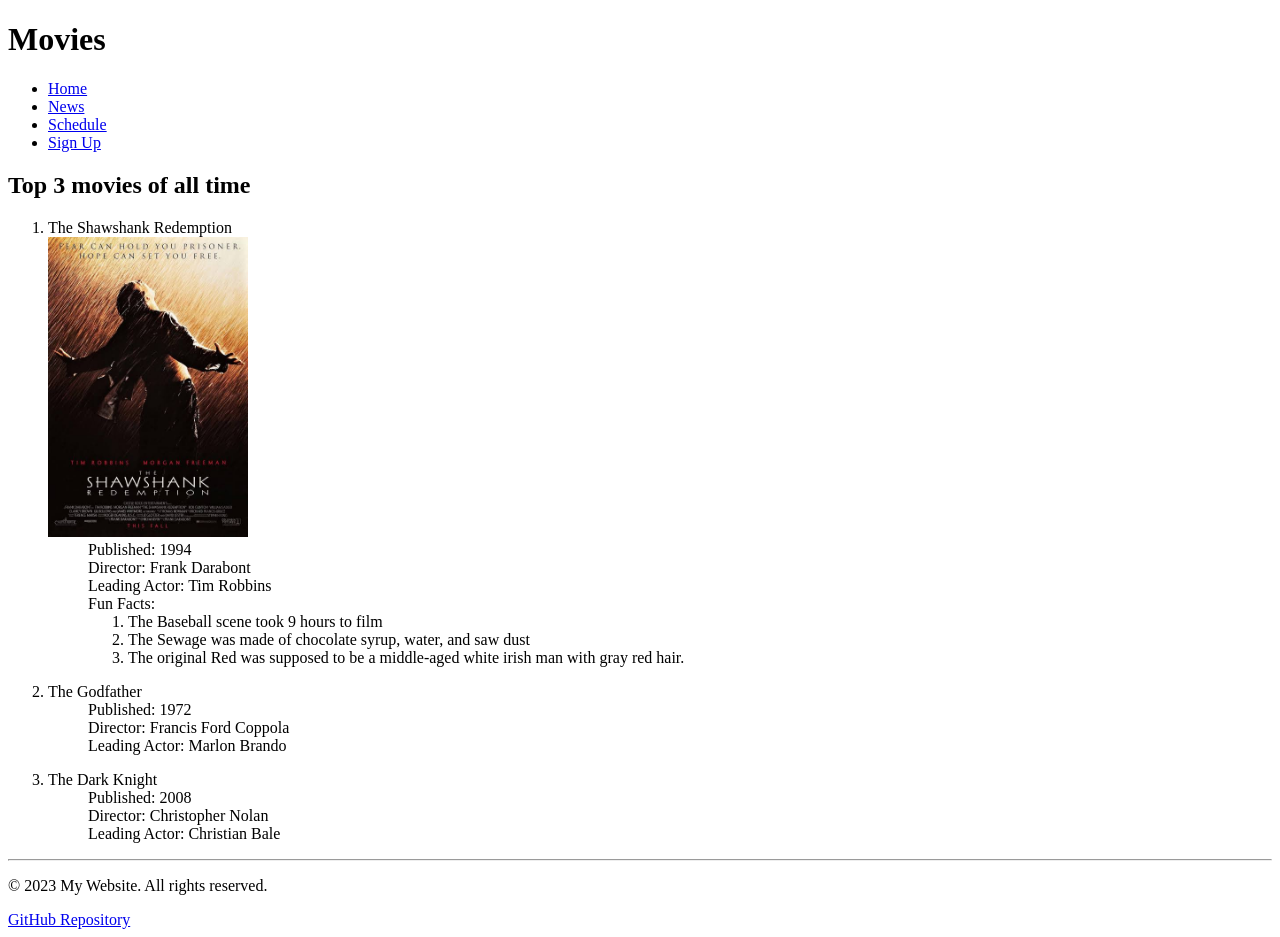
<file: Pages/movies.html>
<!doctype html>
<html lang="en">
  <head>
    <meta charset="UTF-8" />
    <meta name="viewport" content="width=device-width, initial-scale=1.0" />
    <title>Tin's Website</title>
    <header>
      <h1><a id="top">Movies</a></h1>
      <nav>
        <ul>
          <li><a href="../index.html">Home</a></li>
          <li><a href="news.html">News</a></li>
          <li><a href="schedule.html">Schedule</a></li>
          <li><a href="signup.html">Sign Up</a></li>
        </ul>
      </nav>
    </header> 
  </head>
  <body>
    <main>
      <section>
        <h1>Top 3 movies of all time</h1>
      <ol>
        
        <li>The Shawshank Redemption </li>
        <img src="../Images/Shaw Shank.jpeg" alt="Picture of The Shawshank Redemption",width="500" height="300" />
        <ul>Published: 1994</ul>
        <ul>Director: Frank Darabont</ul>
        <ul>Leading Actor: Tim Robbins</ul>
        <ul>Fun Facts:<ol><li>The Baseball scene took 9 hours to film</li>
          <li>The Sewage was made of chocolate syrup, water, and saw dust</li>
          <li>The original Red was supposed to be a middle-aged white irish man with gray red hair.</li>
        </ol></ul>
        <p></p>

        <li>The Godfather </li>
        <ul>Published: 1972</ul>
        <ul>Director: Francis Ford Coppola</ul>
        <ul>Leading Actor: Marlon Brando</ul>
        <p></p>

        <li>The Dark Knight </li>
        <ul>Published: 2008</ul>
        <ul>Director: Christopher Nolan</ul>
        <ul>Leading Actor: Christian Bale</ul>
        <p></p>
        </ol>
        <hr />
      </section>
    </main>
    <footer>
      <p>&copy; 2023 My Website. All rights reserved.</p>
      <a href="https://github.com/repos" target="_blank">GitHub Repository</a>
    </footer>
  </body>
</html>
</file>
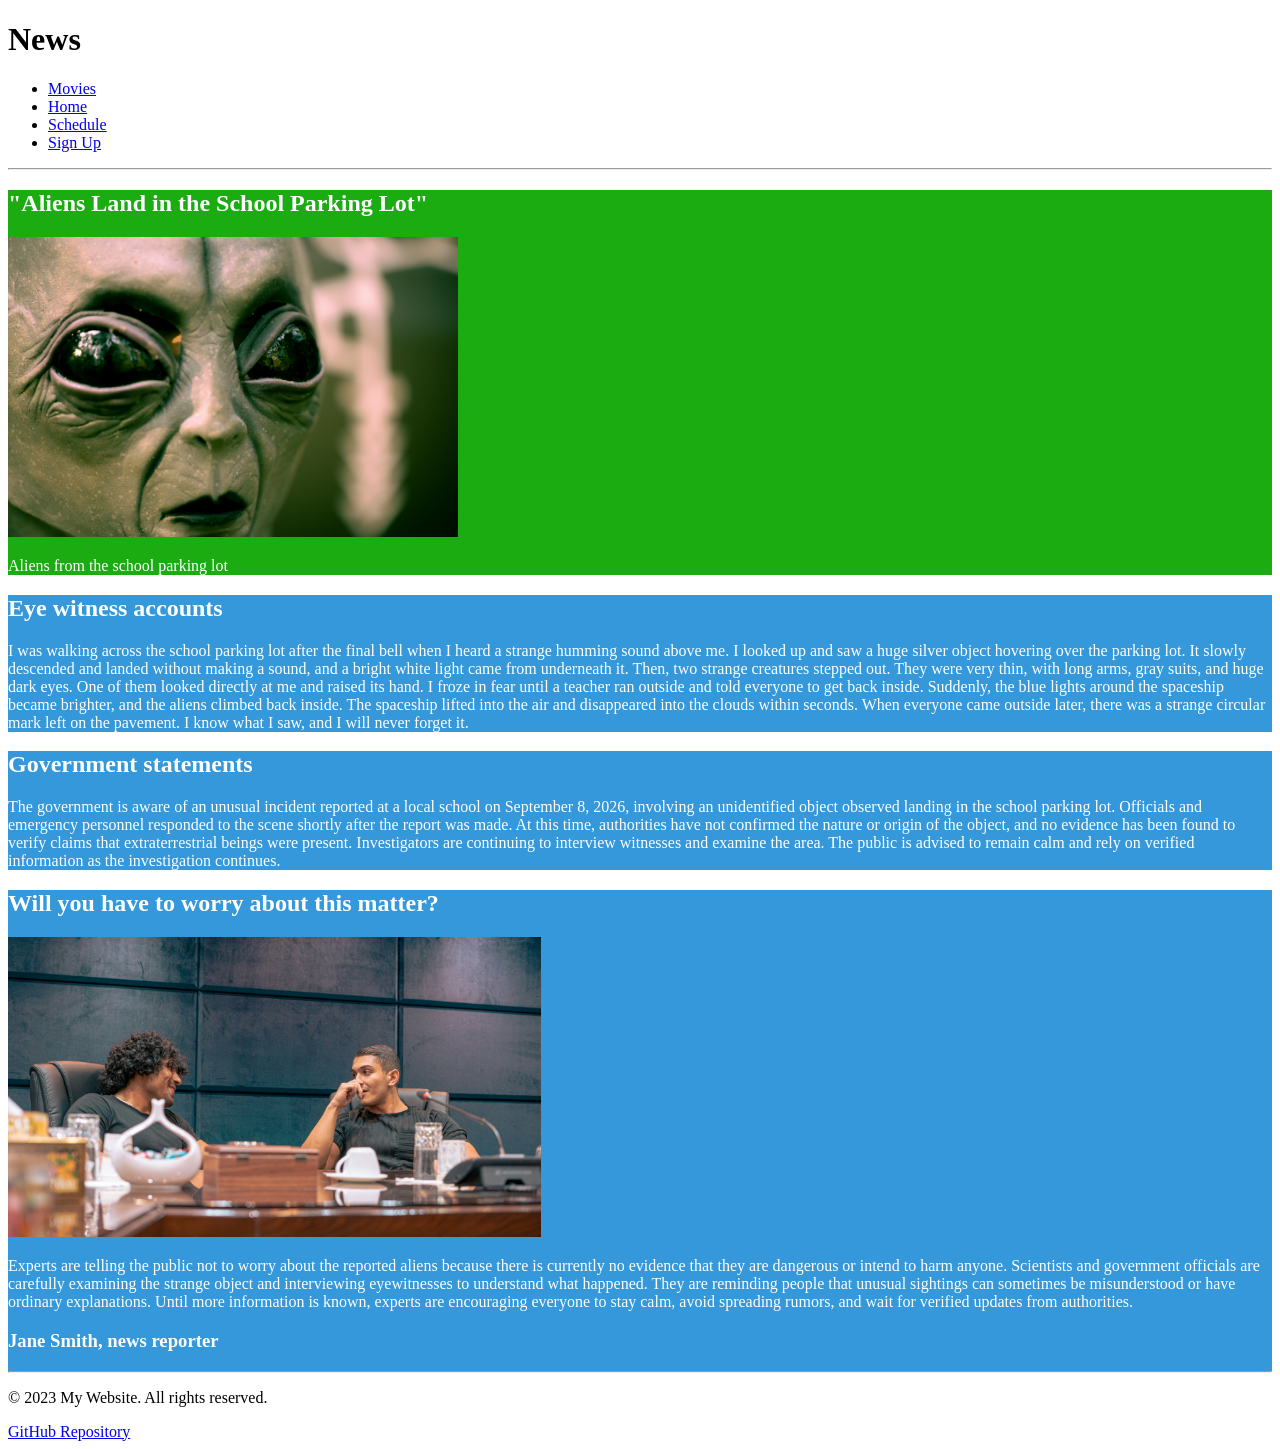
<file: Pages/news.html>
<!doctype html>
<html lang="en">
  <head>
    <meta charset="UTF-8" />
    <meta name="viewport" content="width=device-width, initial-scale=1.0" />
    <title>Tin's Website</title>
    <link rel="stylesheet" href="news.css" />
    <header>
      <h1><a id="top">News</a></h1>
      <nav>
        <ul>
          <li><a href="movies.html">Movies</a></li>
          <li><a href="../index.html">Home</a></li>
          <li><a href="schedule.html">Schedule</a></li>
          <li><a href="signup.html">Sign Up</a></li>
        </ul>
      </nav>
    </header> 
  </head>
  <main>
    <body>
      <hr />
      <section id="hero-box">
        <h2>"Aliens Land in the School Parking Lot"</h2>
        <img src="../Images/leo_visions-sMPRCsoUM4A-unsplash.jpg" alt="Picture of the aliens from the landing",width="500" height="300" />
        <p>Aliens from the school parking lot</p>
      </section>
      <section class="story-box">
        <h2>Eye witness accounts</h2>
        <p>I was walking across the school parking lot after the final bell when I
          heard a strange humming sound above me. I looked up and saw a huge silver
          object hovering over the parking lot. It slowly descended and landed
          without making a sound, and a bright white light came from underneath it.
          Then, two strange creatures stepped out. They were very thin, with long
          arms, gray suits, and huge dark eyes. One of them looked directly at me
          and raised its hand. I froze in fear until a teacher ran outside and told
          everyone to get back inside. Suddenly, the blue lights around the
          spaceship became brighter, and the aliens climbed back inside. The
          spaceship lifted into the air and disappeared into the clouds within
          seconds. When everyone came outside later, there was a strange circular
          mark left on the pavement. I know what I saw, and I will never forget it.
        </p>
      </section>

      <section class="story-box">
      <h2>Government statements</h2>
        <p>
          The government is aware of an unusual incident reported at a local school
          on September 8, 2026, involving an unidentified object observed landing in
          the school parking lot. Officials and emergency personnel responded to the
          scene shortly after the report was made. At this time, authorities have
          not confirmed the nature or origin of the object, and no evidence has been
          found to verify claims that extraterrestrial beings were present.
          Investigators are continuing to interview witnesses and examine the area.
          The public is advised to remain calm and rely on verified information as
          the investigation continues.
        </p>
      </section>
      <section class="story-box">
        <h2>Will you have to worry about this matter?</h2>
        <img src="../Images/amirhosein-jahangir-X_PEwcBfm5w-unsplash.jpg" alt="Picture of scientists discussing the incident",width="500" height="300" />
        <p>
          Experts are telling the public not to worry about the reported aliens
          because there is currently no evidence that they are dangerous or intend
          to harm anyone. Scientists and government officials are carefully
          examining the strange object and interviewing eyewitnesses to understand
          what happened. They are reminding people that unusual sightings can
          sometimes be misunderstood or have ordinary explanations. Until more
          information is known, experts are encouraging everyone to stay calm, avoid
          spreading rumors, and wait for verified updates from authorities.
        </p>
          <h3>Jane Smith, news reporter</h3>
          <hr />
      </section>
    </body>
  </main>
  <footer>
      <p>&copy; 2023 My Website. All rights reserved.</p>
      <a href="https://github.com/repos" target="_blank">GitHub Repository</a>
  </footer>
</html>
</file>
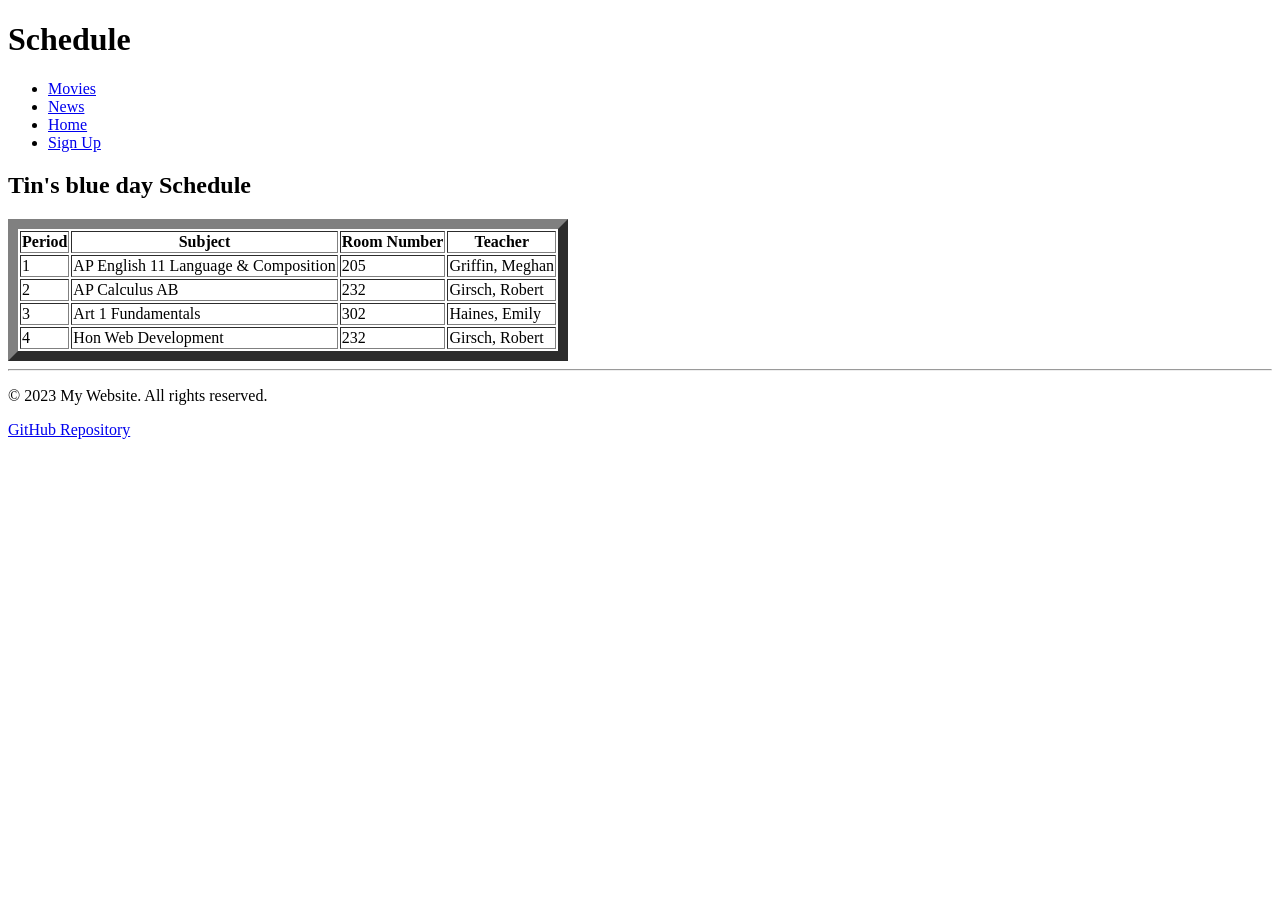
<file: Pages/schedule.html>
<!doctype html>
<html lang="en">
  <head>
    <meta charset="UTF-8" />
    <meta name="viewport" content="width=device-width, initial-scale=1.0" />
    <title>Tin's Website</title>
  </head>
  <body>
    <header>
      <h1><a id="top">Schedule</a></h1>
      <nav>
        <ul>
          <li><a href="movies.html">Movies</a></li>
          <li><a href="news.html">News</a></li>
          <li><a href="../index.html">Home</a></li>
          <li><a href="signup.html">Sign Up</a></li>
        </ul>
      </nav>
    </header> 
    <h2>Tin's blue day Schedule</h2>
  </body>
  <table border="10">
    <tr>
        <th>Period</th>
        <th>Subject</th>
        <th>Room Number</th>
        <th>Teacher</th>
    </tr>
    <tr>
        <td>1</td>
        <td>AP English 11 Language & Composition</td>
        <td>205</td>
        <td>Griffin, Meghan</td>
    </tr>
    <tr>
        <td>2</td>
        <td>AP Calculus AB</td>
        <td>232</td>
        <td>Girsch, Robert</td>
    </tr>
    <tr>
        <td>3</td>
        <td>Art 1 Fundamentals</td>
        <td>302</td>
        <td>Haines, Emily</td>
    </tr>
    <tr>
        <td>4</td>
        <td>Hon Web Development</td>
        <td>232</td>
        <td>Girsch, Robert</td>
    </tr>
  </table>
  <hr />
  <footer>
    <p>&copy; 2023 My Website. All rights reserved.</p>
    <a href="https://github.com/repos" target="_blank">GitHub Repository</a>
  </footer>
</html>
</file>
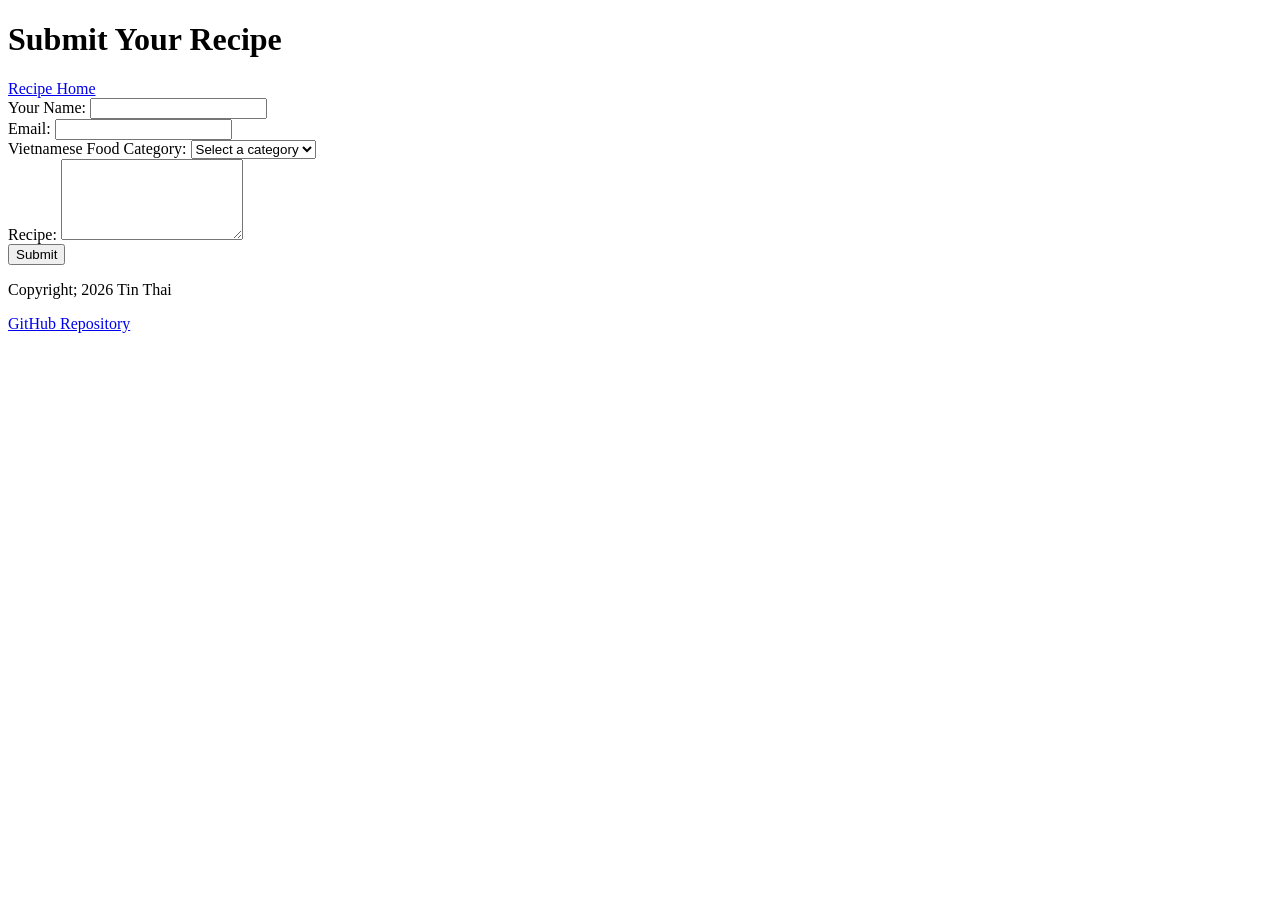
<file: Recipe-project/recipe-submit.html>
<!DOCTYPE html>
<html lang="en">
<head>
    <meta charset="UTF-8">
    <meta name="viewport" content="width=device-width, initial-scale=1.0">
    <title>Recipe - Submit</title>
</head>
<body>
    <header>
        <h1>Submit Your Recipe</h1>
        <nav>
            <a href="recipe-home.html">Recipe Home</a>
        </nav>
    </header>
    <main>
        <form action="recipe-submit.html" method="POST">
            <div>
                <label for="name">Your Name:</label>
                <input type="text" id="name" name="name" required>
            </div>
            <div>
                <label for="email">Email:</label>
                <input type="email" id="email" name="email" required>
            </div>
            <div>
                <label for="category">Vietnamese Food Category:</label>
                <select id="category" name="category" required>
                    <option value="">Select a category</option>
                    <option value="appetizer">Appetizer</option>
                    <option value="main_course">Main Course</option>
                    <option value="dessert">Dessert</option>
                </select>
            </div>
            <div>
                <label for="recipe">Recipe:</label>
                <textarea id="recipe" name="recipe" rows="5" required></textarea>
            </div>
            <div>
                <button type="submit">Submit</button>
            </div>
        </form>
    </main>
    <footer>
        <p>Copyright; 2026 Tin Thai</p>
        <a href="https://github.com/repos" target="_blank">GitHub Repository</a>
    </footer>
</body>
</html>
</file>
<file: Pages/news.css>
.story-box{background-color:#3498db}
#hero-box{background-color:rgb(27, 172, 17)}
section{color:white}
</file>
